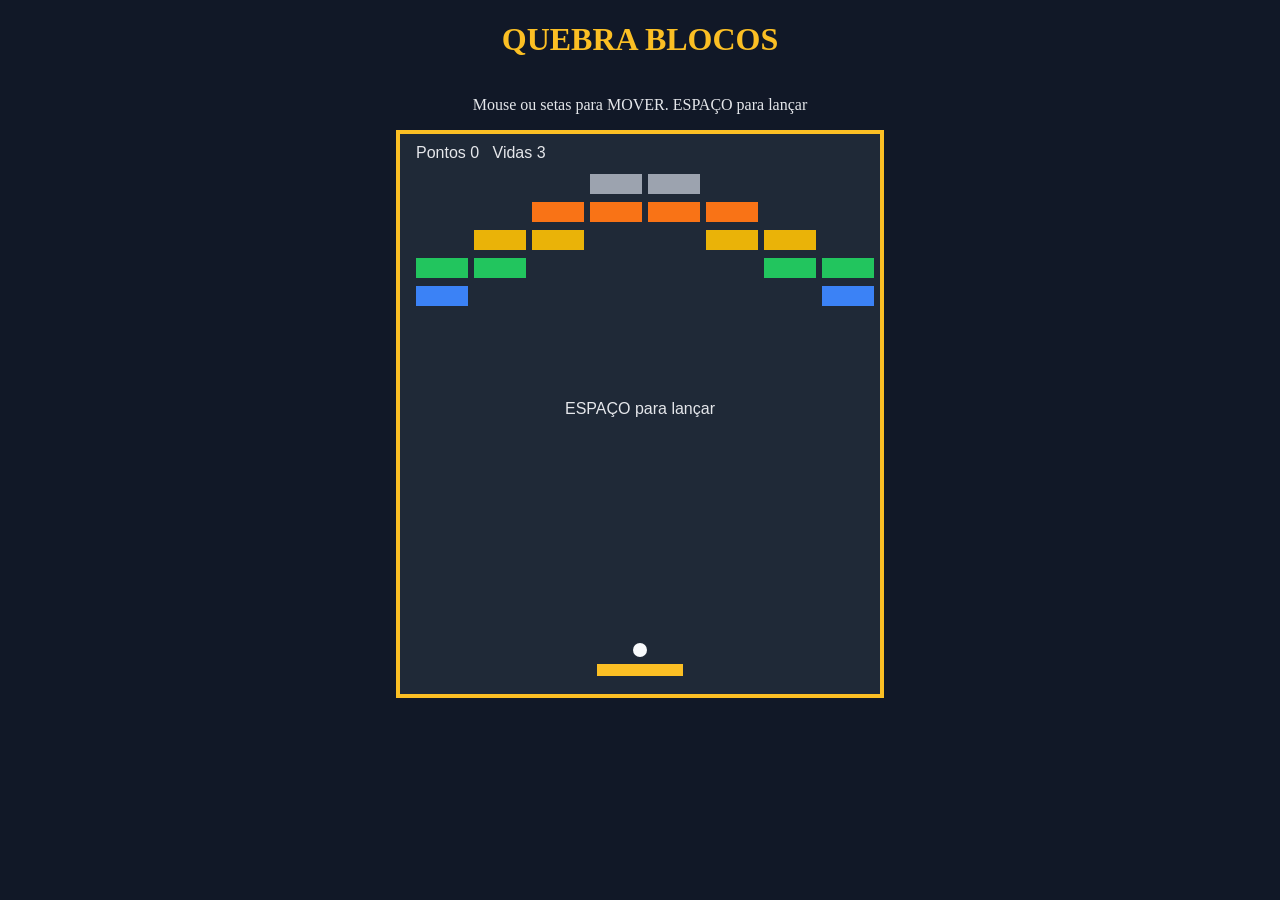
<file: blocos/index.html>
<!DOCTYPE html>
<html lang="en">
<head>
    <meta charset="UTF-8">
    <meta name="viewport" content="width=device-width, initial-scale=1.0">
    <link rel="stylesheet" href="styles.css">
    <title>Blocos</title>
</head>
<body>
    <h1>QUEBRA BLOCOS</h1>
    <p>Mouse ou setas para MOVER. ESPAÇO para lançar</p>
    <canvas id="blocos" width="480" height="560"></canvas>    
    <script src="script.js"></script>
</body>
</html>
</file>
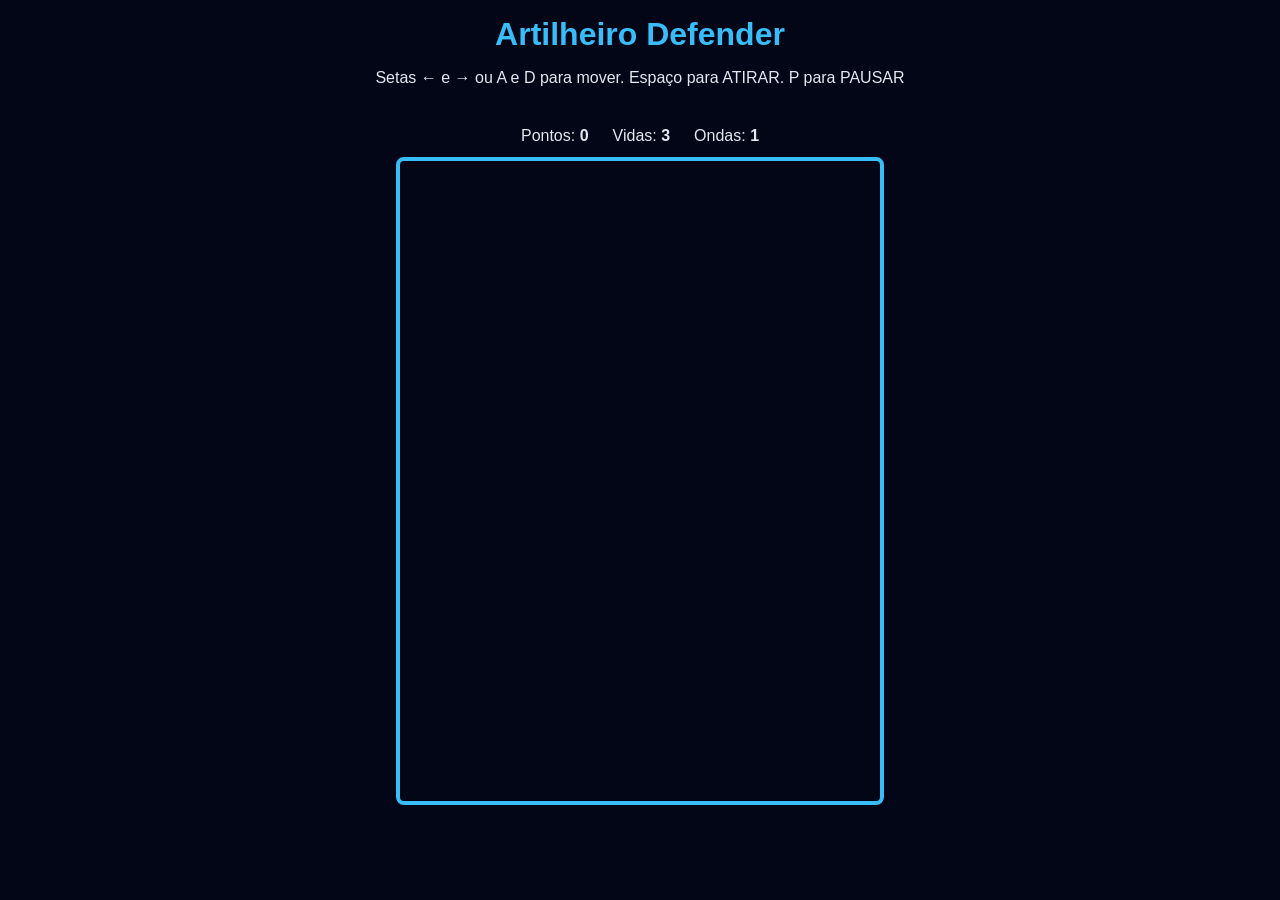
<file: shooter/index.html>
<!DOCTYPE html>
<html lang="pt-BR">
<head>
    <meta charset="UTF-8">
    <meta name="viewport" content="width=device-width, initial-scale=1.0">
    <title>Artilheiro</title>
    <link rel="stylesheet" href="style.css">
</head>
<body>
    <header>
        <h1>Artilheiro Defender</h1>
        <p>Setas ← e → ou A e D para mover. Espaço para ATIRAR. P para PAUSAR</p>
    </header>
    <div class="hud">
        <span>Pontos: <strong id="score">0</strong></span>
        <span>Vidas: <strong id="lives">3</strong></span>
        <span>Ondas: <strong id="wave">1</strong></span>
    </div>
    <canvas id="game" width="480" height="640"></canvas>
    <script src="game.js"></script>
</body>
</html>
</file>
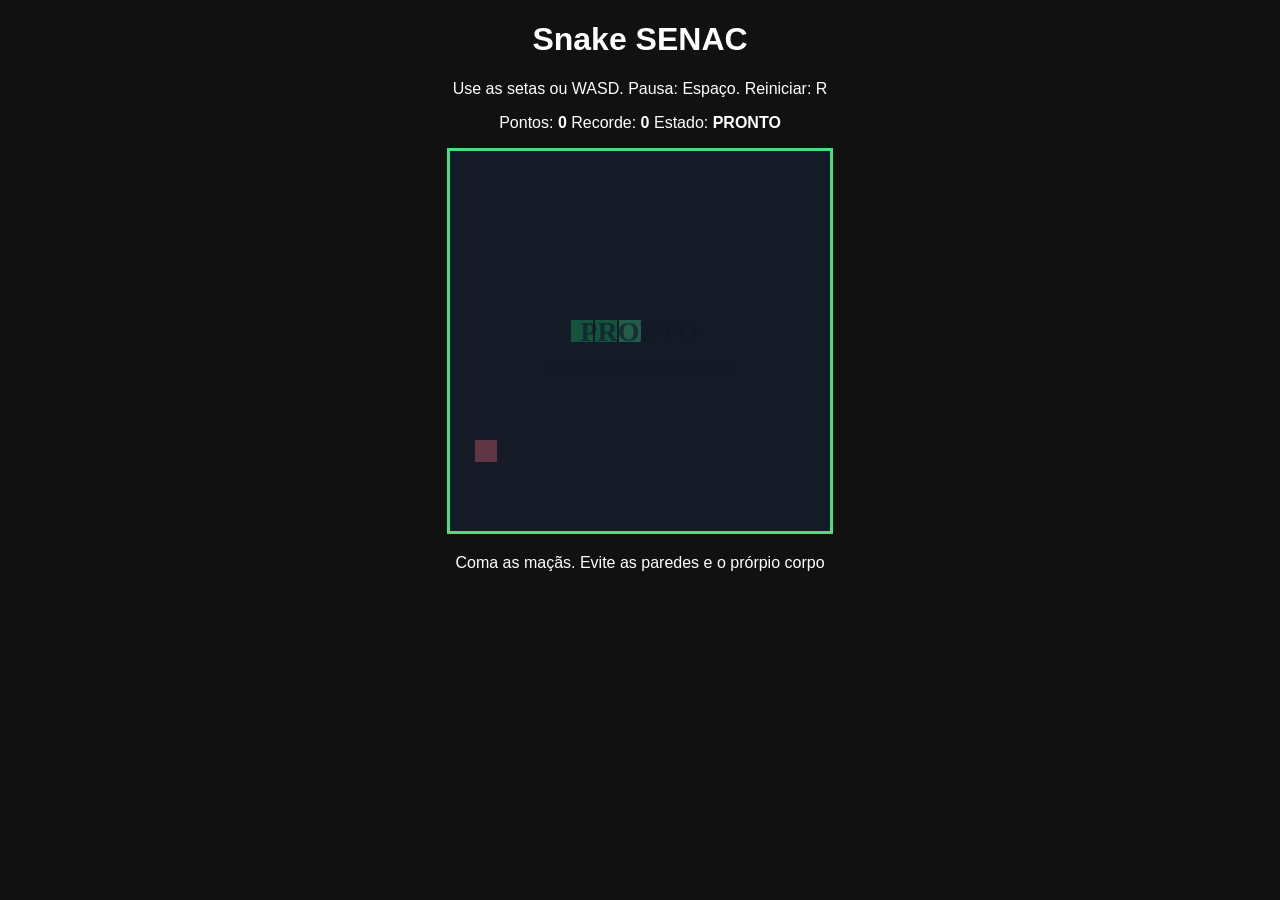
<file: snake/index.html>
<!DOCTYPE html>
<html lang="pt-BR">
<head>
    <meta charset="UTF-8">
    <meta name="viewport" content="width=device-width, initial-scale=1.0">
    <link rel="stylesheet" href="style.css">
    <title>Snake SENAC</title>
</head>
<body>
    <h1>Snake SENAC</h1>
    <p>Use as setas ou WASD. Pausa: Espaço. Reiniciar: R</p>

    <div class="HUD">
        <span>Pontos: <strong id="score">0</strong></span>
        <span>Recorde: <strong id="snake-best">0</strong></span>
        <span>Estado: <strong id="state">PRONTO</strong></span>
    </div>
    <canvas id="game" width="380" height="380" aria-label="Área do jogo da cobra">
    </canvas>
    <p class="hint">Coma as maçãs. Evite as paredes e o prórpio corpo</p>
    <script src="script.js"></script>
</body>
</html>
</file>
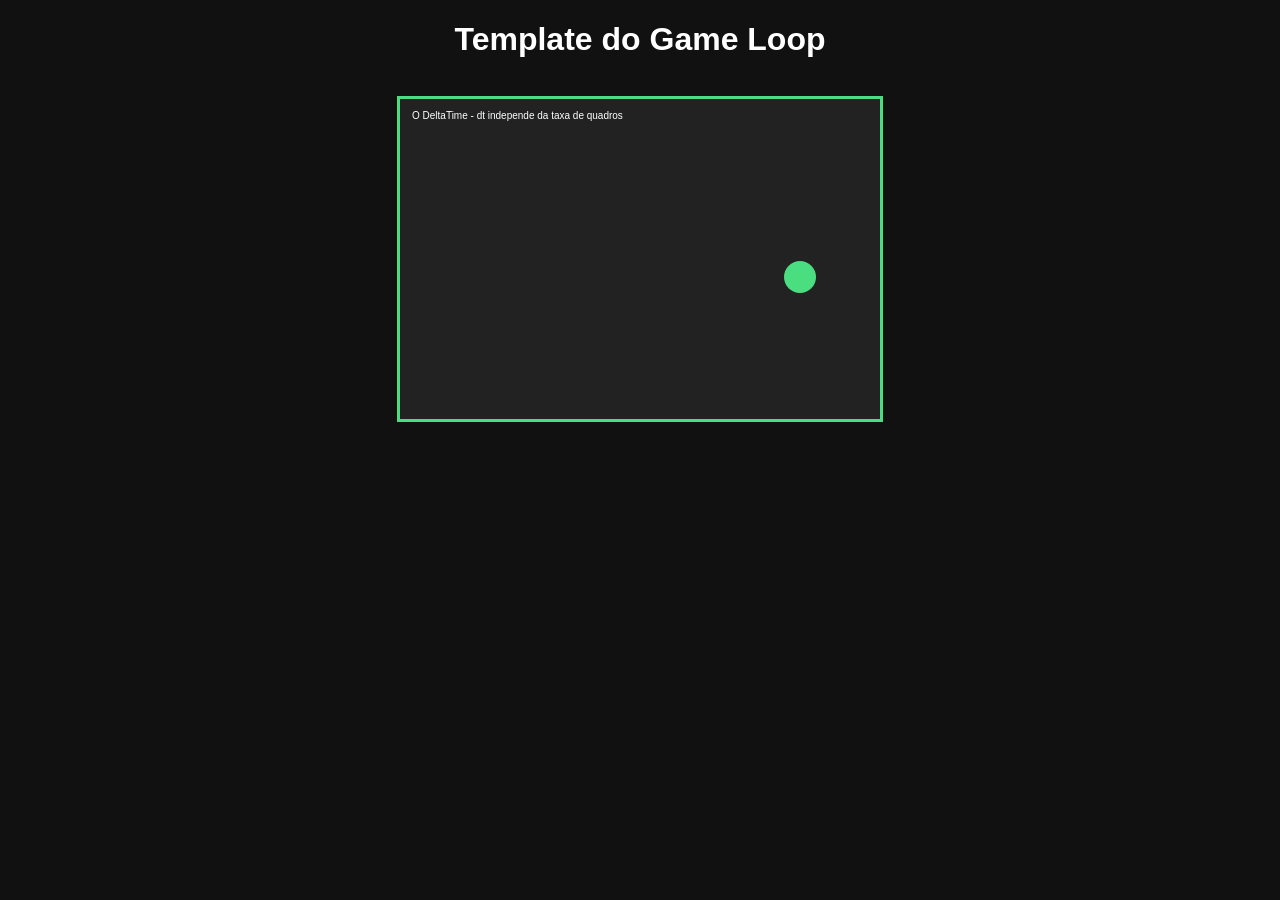
<file: game-loop-base.html>
<!DOCTYPE html>
<html lang="pt-BR">
<head>
    <meta charset="UTF-8">
    <meta name="viewport" content="width=device-width, initial-scale=1.0">
    <link rel="stylesheet" href="style.css">
    <title>Game Loop Template</title>
</head>
<body>
    <h1>Template do Game Loop</h1>

    <canvas id="game" width="480" height="320">

    </canvas>
    <script src="script.js"></script>
</body>
</html>
</file>
<file: blocos/styles.css>
body {
    margin: 0;
    font-family: Georgia, 'Times New Roman', Times, serif;
    display: flex;
    flex-direction: column;
    align-items: center;
    background-color: #111827;
    color: #e5e7eb;
}

h1 {
    color: #fbbf24;
}

canvas {
    border: 4px solid #fbbf24;
    background: #1f2937;
}
</file>
<file: shooter/style.css>
*{
    box-sizing: border-box;
}

body{
    margin: 0%;
    display: flex;
    flex-direction: column;
    align-items: center;
    font-family: 'Segoe UI', Tahoma, Geneva, Verdana, sans-serif;
    background-color: #020617;
    color: #e2e8f0;
}

header {
    text-align: center;
    padding: 16px 12px;
}

h1 {
    margin: 0;
    color: #38bdf8;
}

.hud {
    display: flex;
    gap: 24px;
    margin: 8px 0 12px;
}

canvas {
    border: 4px solid #38bdf8;
    border-radius: 8px;
    background-color: radial-gradient(#0b1224, #020617);
}
</file>
<file: snake/style.css>
body {
    margin: 0;
    background-color: #111;
    color: #fff;
    font-family: 'Segoe UI', Tahoma, Geneva, Verdana, sans-serif;
    text-align: center;
}

canvas {
    background-color: #222;
    border: 3px solid #4ade80;
    margin-top: 16px;
}
</file>
<file: style.css>
body {
    margin: 0;
    background-color: #111;
    color: #fff;
    font-family: 'Segoe UI', Tahoma, Geneva, Verdana, sans-serif;
    text-align: center;
}

canvas {
    background-color: #222;
    border: 3px solid #4ade80;
    margin-top: 16px;
}
</file>
